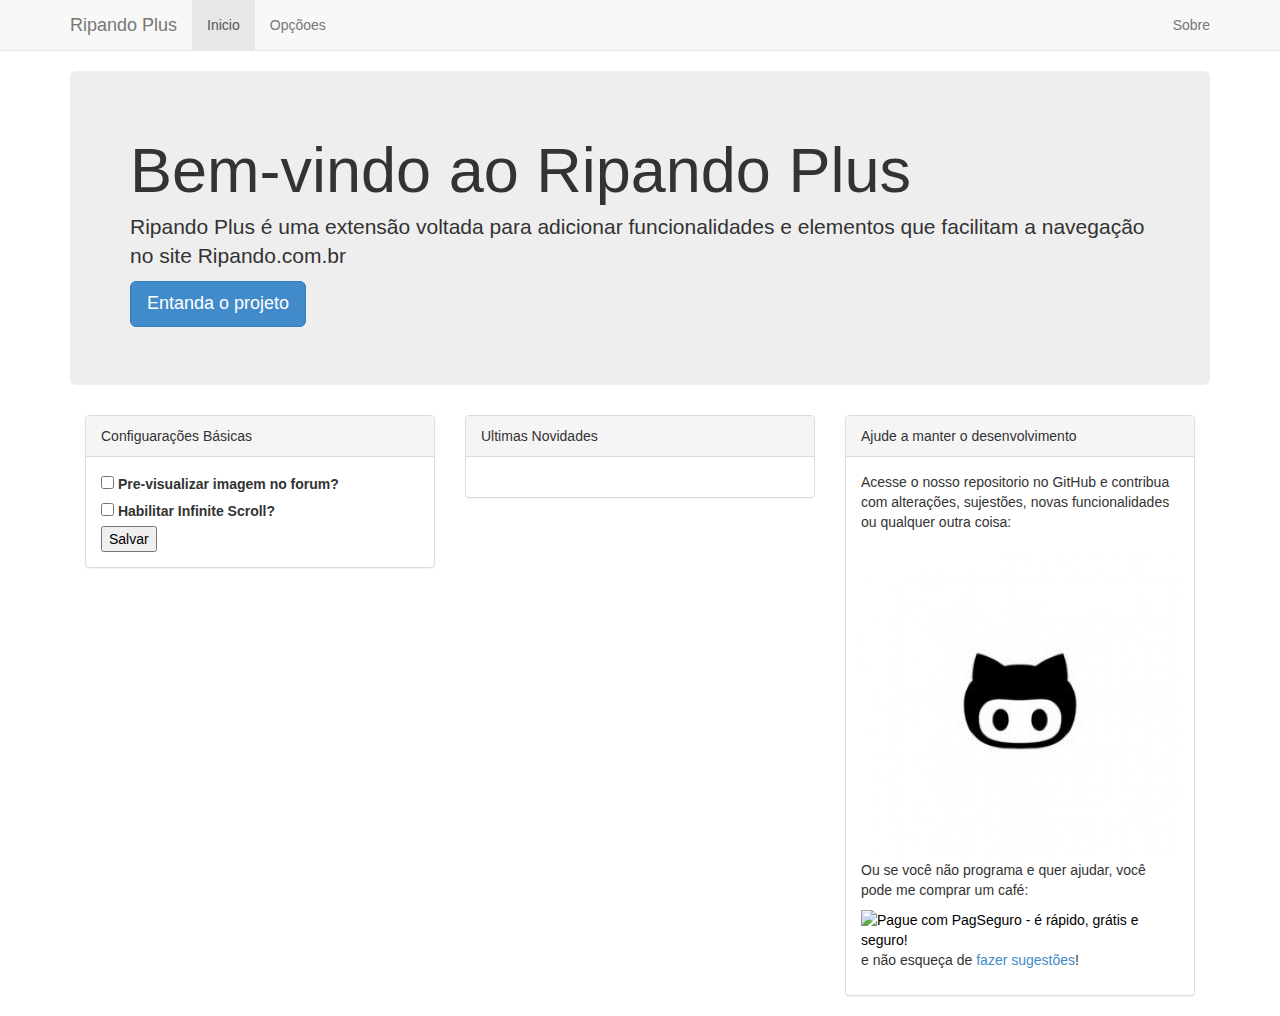
<file: app/index.html>
<!DOCTYPE html>
<html lang="en">
	<head>
		<meta http-equiv="content-type" content="text/html; charset=UTF-8">
		<meta charset="utf-8">
		<title>Ripando Plus</title>
		<meta name="generator" content="Bootply" />
		<meta name="viewport" content="width=device-width, initial-scale=1, maximum-scale=1">
		<link href="css/bootstrap.min.css" rel="stylesheet">
		<!--[if lt IE 9]>
			<script src="//html5shim.googlecode.com/svn/trunk/html5.js"></script>
		<![endif]-->
		<link href="css/styles.css" rel="stylesheet">
	</head>
	<body>
<div class="navbar navbar-default navbar-static-top">
  <div class="container">
    <div class="navbar-header">
      <button type="button" class="navbar-toggle" data-toggle="collapse" data-target=".navbar-collapse">
        <span class="icon-bar"></span>
        <span class="icon-bar"></span>
        <span class="icon-bar"></span>
      </button>
      <a class="navbar-brand" href="#">Ripando Plus</a>
    </div>
    <div class="collapse navbar-collapse">
      <ul class="nav navbar-nav">
        <li class="active"><a href="/app/index.html">Inicio</a></li>
        <li><a href="/app/options.html">Opçõoes</a></li>
      </ul>
      <ul class="nav navbar-nav navbar-right">
        <li><a href="#sobre">Sobre</a></li>
      </ul>
    </div><!--/.nav-collapse -->
  </div>
</div>

<div class="container main">

<div class="jumbotron">
  <h1>Bem-vindo ao Ripando Plus</h1>
  <p>Ripando Plus é uma extensão voltada para adicionar funcionalidades e elementos que facilitam a navegação no site Ripando.com.br</p>
  <p><a class="btn btn-primary btn-lg" target="_blank" href="https://github.com/rafaelvieiras/Ripando-plus" role="button">Entanda o projeto</a></p>
</div>


<div class="col-md-4">
	<div class="panel panel-default">
	  <div class="panel-heading">Configuarações Básicas</div>
	  <div class="panel-body">
	  	<div class="rp_messages">
        	<div id="status"></div>
    	</div>
	    <label>
	      <input type="checkbox" id="rp_preimg">
	      <span class="label_text">Pre-visualizar imagem no forum?</span>
	    </label>
	    
	    <br/>
	    <label>
	      <input type="checkbox" id="rp_scroll">
	      <span class="label_text">Habilitar Infinite Scroll?</span>
	    </label>

	    <br/>
	    <button id="save">Salvar</button>
	  </div>
	</div>
</div>

<div class="col-md-4">
	<div class="panel panel-default">
	  <div class="panel-heading">Ultimas Novidades</div>
	  <div class="panel-body">
	  	<ul class="feed"></ul>
	  </div>
	</div>
</div>
<div class="col-md-4">
	<div class="panel panel-default">
	  <div class="panel-heading">Ajude a manter o desenvolvimento</div>
	  <div class="panel-body">
		<p>Acesse o nosso repositorio no GitHub e contribua com alterações, sujestões, novas funcionalidades ou qualquer outra coisa:</p>
		<a target="_blank" href="https://github.com/rafaelvieiras/Ripando-plus" class="git"><img src="../img/git.png" class="img-responsive"></a>

		<p>Ou se você não programa e quer ajudar, você pode me comprar um café:</p>

		<!-- INICIO FORMULARIO BOTAO PAGSEGURO -->
		<form action="https://pagseguro.uol.com.br/checkout/v2/donation.html" method="post" class="pagseguro">
		<!-- NÃO EDITE OS COMANDOS DAS LINHAS ABAIXO -->
		<input type="hidden" name="currency" value="BRL" />
		<input type="hidden" name="receiverEmail" value="rafaelvieiras2@hotmail.com" />
		<input type="image" src="https://p.simg.uol.com.br/out/pagseguro/i/botoes/doacoes/184x42-doar-laranja-assina.gif" name="submit" alt="Pague com PagSeguro - é rápido, grátis e seguro!" />
		</form>
		<!-- FINAL FORMULARIO BOTAO PAGSEGURO -->
		<p>e não esqueça de <a target="_blank" href="https://github.com/rafaelvieiras/Ripando-plus/issues">fazer sugestões</a>!</p>
	</div>
</div>

  
</div><!-- /.container -->
	<!-- script references -->
		<script src="../jquery.min.js"></script>
		<script src="js/bootstrap.min.js"></script>
		<script src="../settings.js"></script>
	</body>
</html>
</file>
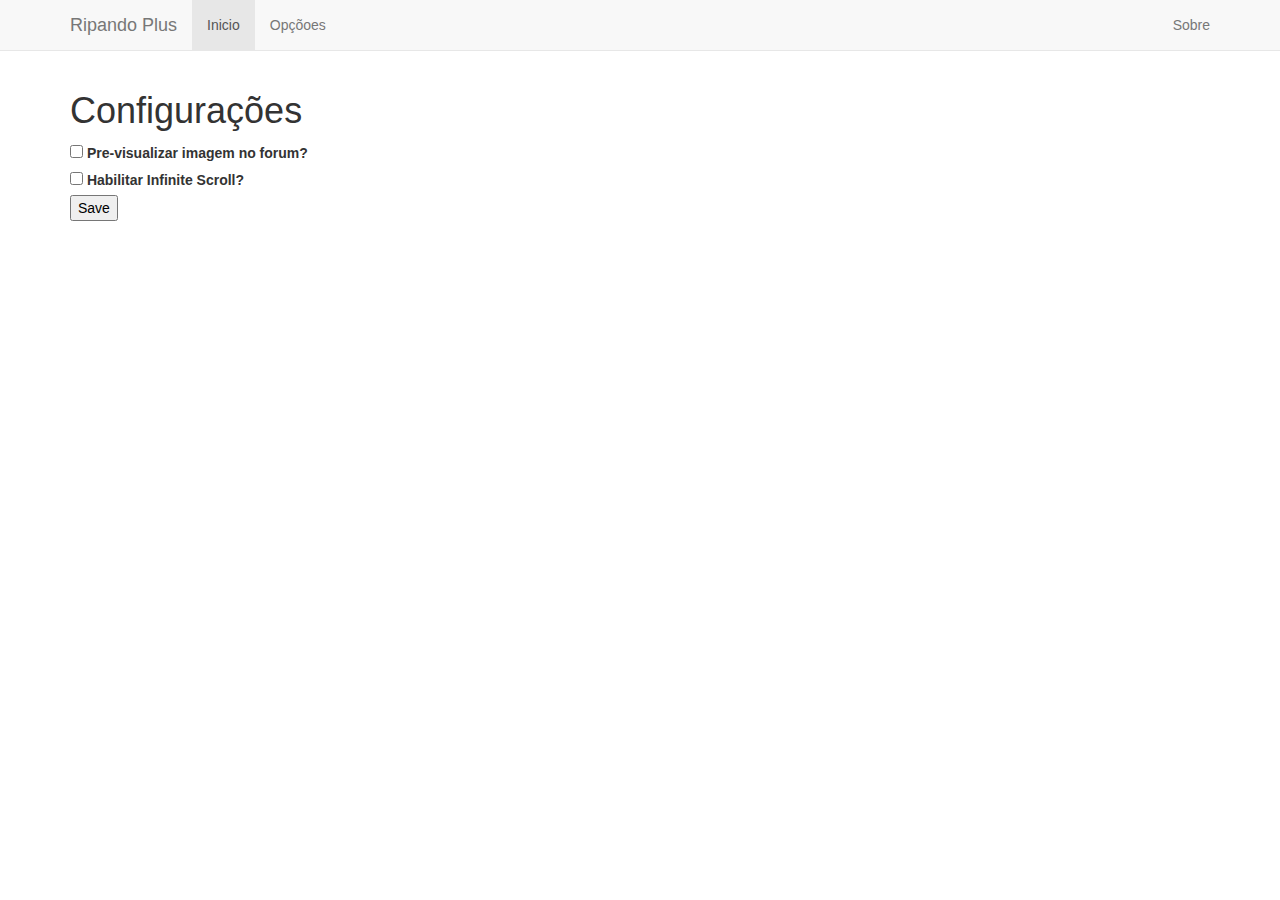
<file: app/options.html>
<!DOCTYPE html>
<html lang="en">
  <head>
    <meta http-equiv="content-type" content="text/html; charset=UTF-8">
    <meta charset="utf-8">
    <title>Navbar Static top Template</title>
    <meta name="generator" content="Bootply" />
    <meta name="viewport" content="width=device-width, initial-scale=1, maximum-scale=1">
    <link href="css/bootstrap.min.css" rel="stylesheet">
    <!--[if lt IE 9]>
      <script src="//html5shim.googlecode.com/svn/trunk/html5.js"></script>
    <![endif]-->
    <link href="css/styles.css" rel="stylesheet">
  </head>
  <body>
<div class="navbar navbar-default navbar-static-top">
  <div class="container">
    <div class="navbar-header">
      <button type="button" class="navbar-toggle" data-toggle="collapse" data-target=".navbar-collapse">
        <span class="icon-bar"></span>
        <span class="icon-bar"></span>
        <span class="icon-bar"></span>
      </button>
      <a class="navbar-brand" href="#">Ripando Plus</a>
    </div>
    <div class="collapse navbar-collapse">
      <ul class="nav navbar-nav">
        <li class="active"><a href="/app/index.html">Inicio</a></li>
        <li><a href="/app/options.html">Opçõoes</a></li>
      </ul>
      <ul class="nav navbar-nav navbar-right">
        <li><a href="#sobre">Sobre</a></li>
      </ul>
    </div><!--/.nav-collapse -->
  </div>
</div>

<div class="container">

<h1>Configurações</h1>

  <div class="rp_messages">
        <div id="status"></div>
    </div>
        
    <label>
      <input type="checkbox" id="rp_preimg">
      <span class="label_text">Pre-visualizar imagem no forum?</span>
    </label>
    
    <br/>
    <label>
      <input type="checkbox" id="rp_scroll">
      <span class="label_text">Habilitar Infinite Scroll?</span>
    </label>

    <br/>
    <button id="save">Save</button>

  
</div><!-- /.container -->
  <!-- script references -->
    <script src="//ajax.googleapis.com/ajax/libs/jquery/2.0.2/jquery.min.js"></script>
    <script src="js/bootstrap.min.js"></script>
    <script src="../settings.js"></script>
  </body>
</html>
</file>
<file: app/css/styles.css>
.feed{
	padding-left: 15px;
}
</file>
